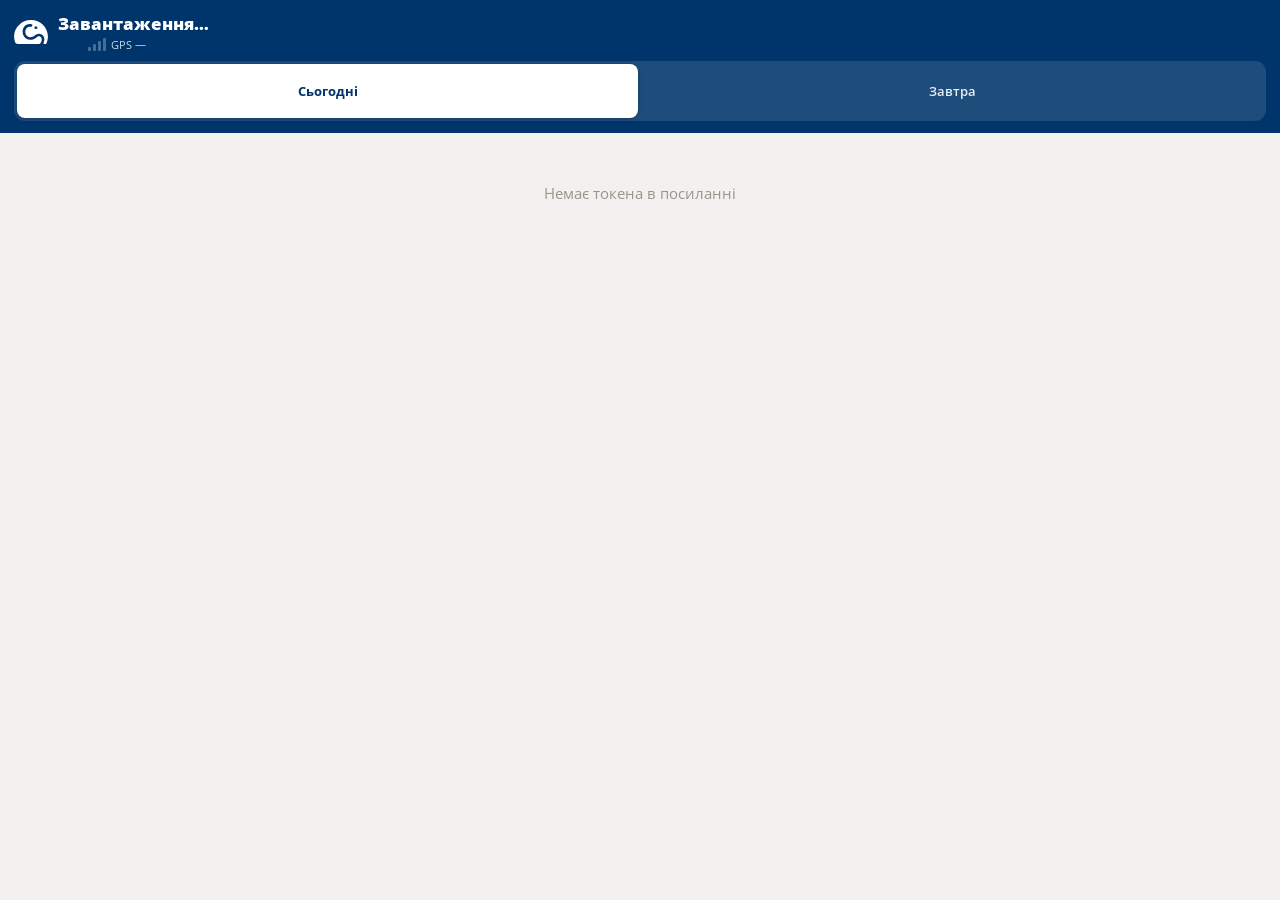
<file: api/static/driver.html>
<!DOCTYPE html>
<html lang="uk">
<head>
<meta charset="utf-8">
<title>Рейс · TMS Культтовари</title>
<meta name="viewport" content="width=device-width, initial-scale=1, maximum-scale=1">
<link rel="preconnect" href="https://fonts.googleapis.com">
<link rel="preconnect" href="https://fonts.gstatic.com" crossorigin>
<link href="https://fonts.googleapis.com/css2?family=Open+Sans:wght@400;600;700;800&display=swap" rel="stylesheet">
<style>
  :root { --navy:#00356B; --blue:#285E96; --red:#E82A2C; --red-dark:#C92123; --cream:#F3F1EF;
          --cream-50:#F6F4F5; --cream-200:#EFEEEC; --cream-300:#E2DFDA; --cream-400:#D7D4D0;
          --text:#1D2B3A; --muted:#9A948A; --green:#2E8B57; --amber:#B8860B; }
  * { box-sizing:border-box; margin:0; -webkit-tap-highlight-color:transparent; }
  body { font-family:'Open Sans',system-ui,sans-serif; color:var(--text); background:var(--cream); padding-bottom:40px; }
  header { background:var(--navy); color:#fff; padding:12px 14px; position:sticky; top:0; z-index:5; }
  header .veh { font-size:17px; font-weight:800; }
  header .sub { font-size:13px; opacity:.9; margin-top:2px; display:flex; gap:10px; flex-wrap:wrap; }
  .badge { display:inline-block; padding:2px 10px; border-radius:999px; font-size:12px; font-weight:700; }
  .badge.late { background:var(--red); } .badge.ok { background:var(--green); }
  .gps { font-size:11px; opacity:.9; display:inline-flex; align-items:center; gap:5px; }
  .gps .bars { display:inline-flex; align-items:flex-end; gap:2px; height:13px; }
  .gps .bars i { width:3px; background:rgba(255,255,255,.35); border-radius:1px; }
  .gps .bars i.on { background:#fff; }
  .gps .bars i:nth-child(1){height:4px} .gps .bars i:nth-child(2){height:7px}
  .gps .bars i:nth-child(3){height:10px} .gps .bars i:nth-child(4){height:13px}
  .stop { background:#fff; margin:10px 10px 0; border-radius:12px; padding:12px;
          border-left:5px solid var(--navy); box-shadow:0 2px 10px rgba(0,53,107,.08); }
  .stop.done { opacity:.55; border-left-color:var(--green); }
  .stop.current { border-left-color:var(--red); box-shadow:0 3px 12px rgba(232,42,44,.22); }
  .num { display:inline-flex; min-width:26px; height:26px; align-items:center; justify-content:center;
         background:var(--navy); color:#fff; border-radius:50%; font-weight:800; font-size:13px; margin-right:8px; }
  .kind { display:inline-block; font-size:11px; font-weight:800; padding:2px 10px; border-radius:999px;
          margin-left:6px; vertical-align:middle; }
  .kind.del { background:rgba(40,94,150,.12); color:var(--blue); }
  .kind.pick { background:#FFF3D6; color:var(--amber); }
  .client { font-size:16px; font-weight:800; color:var(--navy); }
  .addr { font-size:14px; margin:4px 0 6px; }
  .cmt { font-size:13.5px; font-weight:600; color:#7a4a00; background:#FFF3D6;
         border-left:3px solid var(--amber); border-radius:8px; padding:7px 10px; margin:6px 0; }
  .meta { font-size:13px; color:#4d5866; display:flex; gap:12px; flex-wrap:wrap; }
  .meta b { color:var(--text); }
  .fact { font-size:13px; color:var(--green); font-weight:700; margin-top:4px; }
  .btns { display:flex; gap:8px; margin-top:10px; }
  .actions { display:flex; gap:8px; margin-top:10px; }
  .b-nav { flex:0 0 54px; min-height:48px; display:flex; align-items:center; justify-content:center;
           border:none; border-radius:11px; background:var(--navy); cursor:pointer; padding:0; box-shadow:0 2px 8px rgba(0,53,107,.3); }
  .b-nav svg { width:26px; height:26px; }
  .b-nav.open { box-shadow:0 0 0 3px rgba(0,53,107,.25); }
  .b-call { flex:1 1 auto; min-width:0; min-height:48px; display:flex; align-items:center;
            justify-content:center; gap:7px; border-radius:11px; font-size:15px; font-weight:800;
            text-decoration:none; }
  .b-call.on  { background:var(--green); color:#fff; box-shadow:0 2px 8px rgba(46,139,87,.3); }
  .b-call.off { background:var(--cream-200); color:var(--muted); pointer-events:none; }
  .b-map { flex:1; min-height:48px; display:flex; align-items:center; justify-content:center;
           border-radius:11px; font-size:14px; font-weight:800; text-decoration:none; }
  .b-map.gmap { background:#1A73E8; color:#fff; } .b-map.waze { background:#33CCFF; color:#062B45; }
  button { flex:1; min-height:54px; border:none; border-radius:11px; font:inherit;
           font-size:16px; font-weight:800; color:#fff; cursor:pointer; }
  button:disabled { opacity:.4; }
  .b-arr { background:var(--red); box-shadow:0 2px 8px rgba(232,42,44,.3); }
  .b-dep { background:var(--green); box-shadow:0 2px 8px rgba(46,139,87,.3); }
  .b-fail { flex:0 0 54px; background:#fff; color:var(--red); border:2px solid var(--red);
            font-size:20px; }
  .stop.failed { opacity:.75; border-left-color:var(--amber); }
  .person { font-size:13px; color:var(--navy); margin-top:6px; display:flex;
            align-items:center; gap:6px; }
  .fail-line { font-size:13px; color:var(--amber); font-weight:800; margin-top:6px;
               display:flex; align-items:center; gap:8px; flex-wrap:wrap; }
  .b-unfail { flex:0 0 auto; min-height:30px; padding:0 12px; font-size:12px;
              background:#fff; color:var(--navy); border:1.5px solid var(--navy); border-radius:8px; }
  #failDlg, #cardDlg { position:fixed; inset:0; background:rgba(0,20,50,.5); display:none;
             align-items:flex-end; justify-content:center; z-index:20; }
  #failDlg.open, #cardDlg.open { display:flex; }
  #failBox, #cardBox { background:#fff; border-radius:16px 16px 0 0; padding:16px; width:100%;
             max-width:480px; max-height:80vh; overflow:auto; }
  #failBox h3, #cardBox h3 { font-size:15px; font-weight:800; color:var(--navy); margin-bottom:2px; }
  #failBox .sub, #cardBox .sub { font-size:13px; color:var(--muted); margin-bottom:12px; }
  .card-row { display:flex; gap:9px; align-items:flex-start; font-size:14px; margin-bottom:9px; }
  .card-row svg { flex:none; margin-top:1px; }
  .b-issue { display:flex; width:100%; min-height:48px; align-items:center; justify-content:center;
             gap:8px; border:2px solid #D85A30; border-radius:11px; background:#fff; color:#993C1D;
             font:inherit; font-size:14px; font-weight:800; margin-top:10px; }
  #issueTxt { width:100%; box-sizing:border-box; min-height:56px; border:1.5px solid var(--cream-300);
              border-radius:11px; padding:10px 12px; font:inherit; font-size:14px; margin-bottom:10px; }
  #issueTxt:focus { outline:none; border-color:var(--navy); box-shadow:0 0 0 3px rgba(0,53,107,.12); }
  .r-btn { display:block; width:100%; min-height:50px; border:none; border-radius:11px;
           background:var(--cream); color:var(--navy); font:inherit; font-size:15px;
           font-weight:800; margin-bottom:8px; }
  .r-btn.sel { background:var(--navy); color:#fff; box-shadow:0 2px 8px rgba(0,53,107,.3); }
  #failTxt { width:100%; box-sizing:border-box; min-height:44px; border:1.5px solid var(--cream-300);
             border-radius:11px; padding:10px 12px; font:inherit; font-size:14px;
             margin-bottom:10px; display:none; }
  #failTxt:focus { outline:none; border-color:var(--navy); box-shadow:0 0 0 3px rgba(0,53,107,.12); }
  #failActions { display:flex; gap:8px; }
  #failActions .cancel { background:var(--cream-300); color:var(--text); }
  #failActions .confirm { background:var(--red); box-shadow:0 2px 8px rgba(232,42,44,.3); }
  .empty { text-align:center; padding:50px 20px; color:var(--muted); font-size:15px; }
  #toast { position:fixed; bottom:14px; left:50%; transform:translateX(-50%); background:var(--navy); color:#fff;
           padding:11px 18px; border-radius:11px; font-size:14px; display:none; z-index:10; box-shadow:0 4px 18px rgba(0,20,50,.35); }
  .daytabs { display:flex; gap:4px; margin-top:9px; background:rgba(246,244,245,.12); border-radius:11px; padding:3px; }
  .dt { flex:1; padding:6px; border:none; border-radius:8px; font:inherit; font-size:13px;
        background:transparent; color:#E8EDF4; font-weight:600; }
  .dt.on { background:#fff; color:var(--navy); font-weight:700; box-shadow:0 1px 4px rgba(0,0,0,.25); }
  .cnt { background:var(--red); color:#fff; border-radius:999px; padding:0 6px; font-size:11px; font-weight:800; }
  .b-route { display:block; width:calc(100% - 20px); margin:10px; padding:14px; border:none;
             border-radius:12px; font:inherit; font-size:15px; font-weight:800; }
  .b-route.go { background:var(--green); color:#fff; box-shadow:0 2px 8px rgba(46,139,87,.3); }
  .b-route.fin { background:#fff; color:var(--navy); border:2px solid var(--navy); }
  .rswitch { display:flex; gap:7px; margin:10px 10px 0; }
  .rsw { flex:1; border:1.5px solid var(--cream-400); border-radius:10px; background:#fff; color:#4d5866;
         font:inherit; font-size:12px; padding:7px 4px; text-align:center; line-height:1.35; }
  .rsw.on { border-color:var(--navy); background:var(--navy); color:#fff; }
  .rsw.fin { border-color:#1D9E75; color:#085041; background:#E1F5EE; }
  .rsw.fin.on { border-color:var(--navy); outline:2px solid var(--navy); }
  .onroute { background:#E1F5EE; border:1px solid #1D9E75; color:#085041; border-radius:10px;
             padding:8px 11px; margin:10px 10px 0; font-size:13px; }
  .routedone { background:#fff; border-radius:10px; padding:10px 12px; margin:10px 10px 0; font-size:13px; box-shadow:0 1px 3px rgba(0,53,107,.08); }
  .preview-note { background:#FFF7E6; border:1px solid #EF9F27; border-radius:10px;
                  padding:8px 11px; font-size:12px; color:#854F0B; margin:10px 10px 0; }
  /* v54: пілотний транспортний лист */
  /* v55: чип ТЛ */
  .tl-chip { display:flex; align-items:center; gap:9px; background:#fff; margin:10px 10px 0;
             border-radius:11px; padding:8px 12px; box-shadow:0 1px 4px rgba(0,53,107,.10);
             font-size:13px; cursor:pointer; }
  .tl-chip.closed { border-left:4px solid var(--green); }
  .tl-chip.warn { border-left:4px solid var(--amber); }
  .tl-chip .t { flex:1; min-width:0; white-space:nowrap; overflow:hidden; text-overflow:ellipsis; }
  .tl-chip .t b { color:var(--navy); }
  .tl-chip .fuelbtn { flex:none; width:38px; height:38px; display:flex; align-items:center;
             justify-content:center; border:1.5px solid var(--cream-300); border-radius:9px;
             background:#fff; color:var(--navy); padding:0; min-height:0; box-shadow:none; }
  .tl-chip .chev { color:var(--muted); font-size:17px; font-weight:700; }
  .tl-sumrow { display:flex; justify-content:space-between; font-size:13.5px; padding:7px 2px;
               border-bottom:1px solid var(--cream-200); }
  .tl-sumrow b { color:var(--navy); }
  .tl-odo { display:flex; align-items:baseline; justify-content:center; gap:6px;
            border:1.5px solid var(--cream-300); border-radius:12px; padding:12px;
            font-size:26px; font-weight:800; color:var(--navy); margin-bottom:6px; }
  .tl-odo input { border:none; outline:none; font:inherit; color:inherit; width:150px; text-align:center; }
  .tl-odo small { font-size:13px; font-weight:600; color:var(--muted); }
  .tl-hint { font-size:12px; color:var(--muted); text-align:center; margin-bottom:12px; }
  .fuel-card { background:#fff; margin:10px 10px 0; border-radius:13px; padding:13px;
               border-left:5px solid var(--navy); box-shadow:0 2px 10px rgba(0,53,107,.1); }
  .fuel-head { display:flex; align-items:center; justify-content:space-between; gap:8px; color:var(--navy); }
  .fuel-head b { font-size:15px; } .fuel-status { border-radius:999px; padding:3px 9px; font-size:10px; font-weight:800; background:#E9EFF7; color:var(--blue); }
  .fuel-status.revision { background:#FDEBEC; color:var(--red); } .fuel-status.approved { background:#E1F5EE; color:#087355; }
  .fuel-grid { display:grid; grid-template-columns:1fr auto; gap:8px 12px; margin:12px 0; font-size:12.5px; }
  .fuel-grid span:nth-child(odd) { color:#69737e; } .fuel-grid b { text-align:right; }
  .fuel-actions { display:flex; gap:7px; flex-wrap:wrap; }
  .fuel-actions button { min-height:43px; font-size:13px; padding:0 11px; }
  .fuel-primary { background:var(--navy); } .fuel-secondary { background:#fff; color:var(--navy); border:1.5px solid var(--cream-300); }
  #fuelDlg { position:fixed; inset:0; background:rgba(0,20,50,.5); display:none; align-items:flex-end; justify-content:center; z-index:80; }
  #fuelDlg.open { display:flex; } #fuelBox { background:#fff; border-radius:16px 16px 0 0; padding:16px; width:100%; max-width:480px; max-height:88vh; overflow:auto; }
  #fuelBox h3 { color:var(--navy); font-size:17px; margin-bottom:4px; } #fuelBox .fsub { color:var(--muted); font-size:12px; margin-bottom:14px; }
  .fuel-field { margin-bottom:12px; } .fuel-field label { display:block; color:var(--navy); font-size:12px; font-weight:700; margin-bottom:5px; }
  .fuel-field input,.fuel-field select,.fuel-field textarea { width:100%; border:1.5px solid var(--cream-300); border-radius:10px; padding:11px 12px; font:inherit; font-size:15px; }
  .fuel-field textarea { min-height:70px; resize:vertical; } .fuel-field input:focus,.fuel-field select:focus,.fuel-field textarea:focus { outline:none; border-color:var(--navy); box-shadow:0 0 0 3px rgba(0,53,107,.12); }
  .fuel-note { background:#FFF7E6; color:#854F0B; border:1px solid #EF9F27; border-radius:10px; padding:9px 11px; font-size:11px; margin-bottom:12px; }
</style>
</head>
<body>
<header>
  <div style="display:flex;align-items:center;gap:10px"><svg width="34" height="24" viewBox="0 0 289 205" fill="none" style="flex:none"><path d="M142.601 0.0234656C64.6979 0.996655 1.07459 63.4296 0.0138122 139.957C-0.207669 155.848 2.24028 171.156 6.93801 185.468C10.7498 197.1 21.7539 205 34.2035 205H205.98C215.573 205 224.386 199.813 228.897 191.501C234.352 181.472 236.357 171.522 235.996 163.725C235.553 153.673 231.543 145.979 225.015 142.624C212.857 136.373 204.767 140.873 189.054 150.788C174.599 159.913 156.613 171.259 130.979 168.878C106.43 166.611 87.1841 151.83 78.185 128.359C68.1018 102.025 73.5222 70.677 91.3806 52.1063C99.9717 43.1529 118.448 30.1007 149.444 36.3635C154.584 37.4054 157.708 42.5461 156.146 47.4693L154.643 52.1864C153.302 56.3997 148.942 58.9644 144.536 58.1171C129.196 55.1289 116.618 58.2889 107.852 67.3911C95.9268 79.8021 92.3598 102.14 99.3889 120.504C102.816 129.435 111.745 144.731 133.112 146.723C150.947 148.383 163.502 140.449 176.791 132.057C192.889 121.901 211.155 110.372 235.506 122.886C249.401 130.03 257.841 144.548 258.645 162.752C259.088 172.896 257.037 184.941 251.465 197.043C249.751 200.764 252.561 204.989 256.722 204.989H269.16C272.156 204.989 274.872 203.271 276.107 200.592C284.396 182.708 289 162.844 289 141.914C289 62.9258 223.278 -1.00697 142.601 0.0120139V0.0234656ZM179.95 75.7032C178.796 74.398 177.642 73.276 176.453 72.2684C173.177 69.4748 172.513 64.7234 174.751 61.0596L177.14 57.1439C179.996 52.4612 186.408 51.4079 190.709 54.8541C193.169 56.8234 195.372 58.9644 197.878 62.1015C201.387 66.4751 200.011 72.8982 195.01 75.5086L190.965 77.6153C187.282 79.5387 182.689 78.7831 179.95 75.6918V75.7032Z" fill="#fff"/></svg>
    <div style="min-width:0">
      <div class="veh" id="hVeh">Завантаження…</div>
      <div class="sub"><span id="hDriver"></span><span id="hDate"></span>
        <span id="hDelay"></span><span class="gps" id="hGps">
          <span class="bars"><i></i><i></i><i></i><i></i></span><span id="hGpsTxt">GPS —</span></span></div>
    </div>
  </div>
  <div class="daytabs">
    <button class="dt on" id="tabToday" onclick="setMode('today')">Сьогодні</button>
    <button class="dt" id="tabNext" onclick="setMode('next')">Завтра <span class="cnt" id="nextCnt" style="display:none"></span></button>
  </div>
</header>
<div id="list"></div>
<div id="ptr" style="height:0;overflow:hidden;text-align:center;font-size:13px;color:#5F5E5A;background:#E7E5E0;line-height:44px;transition:height .15s"></div>
<div id="tmap" style="display:none;position:fixed;inset:0;z-index:70;background:#EFEEEC">
  <div id="tmapCanvas" style="position:absolute;inset:0"></div>
  <button onclick="closeTomorrowMap()" style="position:absolute;top:12px;right:12px;z-index:1000;border:none;border-radius:8px;background:#00356B;color:#fff;font:800 14px 'Open Sans',sans-serif;padding:10px 16px;box-shadow:0 1px 5px rgba(0,0,0,.3)"><svg width="13" height="13" viewBox="0 0 24 24" fill="none" stroke="currentColor" stroke-width="2.5" stroke-linecap="round" style="vertical-align:-2px"><path d="M5 5l14 14M19 5L5 19"/></svg> Закрити</button>
</div>
<div id="askDlg" style="display:none;position:fixed;inset:0;background:rgba(0,0,0,.45);z-index:60;align-items:center;justify-content:center;padding:24px">
  <div style="background:#fff;border-radius:12px;padding:18px;max-width:320px;width:100%">
    <div id="askTxt" style="font-size:15px;font-weight:700;color:#111;margin-bottom:14px"></div>
    <div style="display:flex;gap:8px">
      <button onclick="askDone(false)" style="flex:1;padding:11px;border:2px solid var(--navy);border-radius:8px;font:inherit;font-weight:800;background:#fff;color:var(--navy)">Ні</button>
      <button onclick="askDone(true)" style="flex:1;padding:11px;border:none;border-radius:8px;font:inherit;font-weight:800;background:var(--navy);color:#fff">Так</button>
    </div>
  </div>
</div>
<div id="failDlg">
  <div id="failBox">
    <h3>Чому не виконано?</h3>
    <div class="sub" id="failSub"></div>
    <div id="failReasons"></div>
    <input id="failTxt" placeholder="Опиши причину">
    <div id="failActions">
      <button class="cancel" onclick="closeFail()">Скасувати</button>
      <button class="confirm" onclick="doFail()">Підтвердити</button>
    </div>
  </div>
</div>
<div id="cardDlg" onclick="if(event.target===this)closeCard()">
  <div id="cardBox"></div>
</div>
<div id="fuelDlg" onclick="if(event.target===this)closeFuelDlg()"><div id="fuelBox"></div></div>
<div id="toast"></div>
<script>
const qs = new URLSearchParams(location.search);
const TOKEN = qs.get('token');
const NATIVE = /TMSKultApp/.test(navigator.userAgent);   // v26: сторінка всередині APK
const $ = id => document.getElementById(id);

// ---------- v54: пілот транспортного листа ----------
let fuelPilot = false, fuelSheet = null;
const fnum = (v, d=1) => v==null ? '—' : Number(v).toLocaleString('uk-UA',{minimumFractionDigits:d,maximumFractionDigits:d});
const fuelStatus = {draft:'Чернетка',submitted:'Очікує логіста',approved:'Підтверджено',revision:'Повторна перевірка'};

async function loadTransportSheet() {
  if (!TOKEN || MODE !== 'today') return;
  try {
    const r = await fetch(`/api/driver/${TOKEN}/transport-sheet`);
    if (!r.ok) return;
    const j = await r.json(); fuelPilot = !!j.enabled; fuelSheet = j.sheet || null;
    renderTransportCard(j.error);
    maybeEveningDlg();                              // v55: вечірній тригер
  } catch(e) { /* рейси працюють незалежно від пілота */ }
}

// v55: широкої картки немає — ТЛ живе у чипі-рядку, деталі у шторці
const TL_ICO = '<svg width="18" height="18" viewBox="0 0 24 24" fill="none" stroke="#00356B" stroke-width="2" stroke-linecap="round"><path d="M4 4h12v16H4z"/><path d="M8 8h4M8 12h4M8 16h2"/><path d="M16 9h3l1.5 2V16h-4.5"/></svg>';
const PUMP_ICO = '<svg width="18" height="18" viewBox="0 0 24 24" fill="none" stroke="currentColor" stroke-width="2" stroke-linecap="round"><path d="M5 4h8v16H5zM5 20h8M7 4v5h4V4"/><path d="M13 9h3l2 2v6a1.5 1.5 0 0 1-3 0v-4h-2"/></svg>';
const OK_ICO = '<svg width="18" height="18" viewBox="0 0 24 24" fill="none" stroke="#2E8B57" stroke-width="2" stroke-linecap="round"><path d="M20 6L9 17l-5-5"/></svg>';

function renderTransportCard(error='') {
  document.querySelector('.tl-chip')?.remove();
  if (!fuelPilot || MODE !== 'today') return;
  const s=fuelSheet;
  let cls='', ico=TL_ICO, txt, pump=true;
  if (!s) { txt = error||'Не вдалося визначити автомобіль'; cls='warn'; pump=false; }
  else if (s.status==='approved') {
    const km = s.km!=null?fnum(s.km,0)+' км · ':'';
    ico=OK_ICO; cls='closed'; txt=`День закрито · <b>${km}залишок ${fnum(s.closing_balance_l,1)} л</b>`;
  } else if (s.status==='submitted') {
    ico=OK_ICO; cls='closed'; txt=`ТЛ надіслано · <b>${s.km!=null?fnum(s.km,0)+' км':''}</b> · очікує логіста`;
  } else {
    if (s.status==='revision') cls='warn';
    const ref = s.refuels.length ? ` · ${s.refuels.length} заправ${s.refuels.length===1?'ка':'ки'}` : '';
    txt = !s.start_confirmed
      ? `ТЛ · <b>${s.odometer_start==null?'одометр не внесено':'вчора '+fnum(s.odometer_start,1)+' км'}</b> · Чернетка`
      : `ТЛ · <b>${fnum(s.odometer_start,1)} км</b>${ref}${s.status==='revision'?' · повторна перевірка':''}`;
  }
  const showFinish = s && ['draft','revision'].includes(s.status) && s.start_confirmed &&
                     s.odometer_end==null && allRoutesFinished();
  $('list').insertAdjacentHTML('afterbegin', `
    <div class="tl-chip ${cls}" onclick="openTlDetail()">${ico}<div class="t">${txt}</div>
      ${pump?`<button class="fuelbtn" onclick="event.stopPropagation();openRefuel()" title="Додати заправку">${PUMP_ICO}</button>`:''}
      <span class="chev">›</span></div>
    ${showFinish?`<button class="b-route go" style="margin-top:8px" onclick="openEveningDlg()">Завершити день</button>`:''}`);
}

// шторка з деталями — «запасний вхід» для будь-яких правок
function openTlDetail(){
  const s=fuelSheet; if(!s) return;
  $('fuelBox').innerHTML=`<h3>Транспортний лист <span class="fuel-status ${s.status}" style="float:right">${fuelStatus[s.status]||s.status}</span></h3>
    <div class="fsub">${s.vehicle}${s.plate?' · '+s.plate:''} · ${s.date}</div>
    ${s.status==='revision'?`<div class="fuel-note">Логіст отримає повідомлення про виправлення.</div>`:''}
    <div class="fuel-grid">
      <span>Одометр на початок</span><b>${s.odometer_start==null?'Не внесено':fnum(s.odometer_start,1)+' км'}</b>
      <span>Одометр на кінець</span><b>${s.odometer_end==null?'Не внесено':fnum(s.odometer_end,1)+' км'}</b>
      <span>Залишок на початок</span><b>${fnum(s.opening_balance_l,2)} л</b>
      <span>Заправлено</span><b>${fnum(s.refueled_l,2)} л</b>
      <span>Залишок на кінець</span><b>${fnum(s.closing_balance_l,2)} л</b>
    </div>
    <div class="fuel-actions">
      <button class="fuel-primary" onclick="closeFuelDlg();openOdometer()">Показники</button>
      <button class="fuel-secondary" onclick="closeFuelDlg();openRefuel()">Додати заправку</button>
      ${(s.odometer_start!=null&&s.odometer_end!=null&&['draft','revision'].includes(s.status))?'<button class="fuel-primary" style="flex-basis:100%" onclick="submitTransportSheet()">Надіслати логісту</button>':''}
      ${['submitted','approved'].includes(s.status)?'<button class="fuel-secondary" style="flex-basis:100%" onclick="closeFuelDlg();openOdometer()">Відновити день / виправити</button>':''}
    </div>`;
  $('fuelDlg').classList.add('open');
}

// ---------- v55: ранок — підтвердження одометра при першому «Виїхав» ----------
let pendingStart = null;                                   // route_id, який чекає підтвердження
function needMorningConfirm(){
  return fuelPilot && fuelSheet && !fuelSheet.start_confirmed &&
         ['draft','revision'].includes(fuelSheet.status);
}
function openMorningDlg(routeId){
  pendingStart = routeId;
  const s=fuelSheet, has = s.odometer_start!=null;
  $('fuelBox').innerHTML=`<h3>Одометр на початок дня</h3>
    <div class="fsub">${has?'Підставлено вчорашнє кінцеве показання':'Перший день — внесіть показання з панелі'}</div>
    <div class="tl-odo"><input id="tlMorning" inputmode="decimal" value="${has?s.odometer_start:''}" ${has?'readonly':''}><small>км</small></div>
    <div class="tl-hint" id="tlMornHint">${has?'Не збігається? «Змінити» — і вкажіть нове значення':'Введіть число з одометра'}</div>
    <div id="tlMornReason" style="display:none" class="fuel-field"><label>Причина зміни</label><textarea id="tlMornReasonTxt" placeholder="Чому показник відрізняється"></textarea></div>
    <div style="display:flex;gap:8px">
      <button class="fuel-primary" style="flex:1.6" onclick="confirmMorning()">Підтвердити</button>
      ${has?'<button class="fuel-secondary" style="flex:1" id="tlMornEdit" onclick="editMorning()">Змінити</button>':''}
    </div>`;
  $('fuelDlg').classList.add('open');
}
function editMorning(){
  const inp=$('tlMorning'); inp.readOnly=false; inp.focus(); inp.select();
  $('tlMornReason').style.display='block';
  $('tlMornHint').textContent='Вкажіть фактичний показник і причину';
  $('tlMornEdit').style.display='none';
}
async function confirmMorning(){
  const val=($('tlMorning').value||'').trim();
  if(!val){toast('Введіть показник одометра');return}
  const changed = fuelSheet.odometer_start!=null && String(fuelSheet.odometer_start)!==val.replace(',','.');
  const reason = changed ? ($('tlMornReasonTxt')?.value||'').trim() : null;
  if(changed && !reason){toast('Вкажіть причину зміни');return}
  const r=await fetch(`/api/driver/${TOKEN}/transport-sheet/odometer`,{method:'POST',
    headers:{'Content-Type':'application/json'},
    body:JSON.stringify({odometer_start:val,confirm_start:true,reason})});
  const j=await r.json().catch(()=>({}));
  if(!r.ok){toast(j.detail||'Не вдалося зберегти');return}
  fuelSheet=j.sheet; closeFuelDlg(); renderTransportCard();
  if(pendingStart!=null){pendingStart=null; routeEvent('start',false,true);}
}

// ---------- v55: вечір — один діалог «Завершення дня» ----------
function allRoutesFinished(){
  const list = (trip && trip.routes) || [];
  return list.length>0 && list.every(x=>x.finished);
}
function tlGpsKm(){
  const list = (trip && trip.routes) || [];
  const km = list.reduce((a,x)=>a+(x.gps_km||0),0);
  return km || (trip?.route?.gps_km || 0);
}
function maybeEveningDlg(auto=true){
  if(!fuelPilot||!fuelSheet) return;
  const s=fuelSheet;
  if(!['draft','revision'].includes(s.status) || s.odometer_end!=null || !s.start_confirmed) return;
  if(!allRoutesFinished()) return;
  if(auto && sessionStorage.getItem('tlEveShown')===s.date) return;
  sessionStorage.setItem('tlEveShown', s.date);
  openEveningDlg();
}
function openEveningDlg(){
  const s=fuelSheet, gps=tlGpsKm();
  const suggested = s.odometer_start!=null && gps>0 ? Math.round(Number(s.odometer_start)+gps) : '';
  $('fuelBox').innerHTML=`<h3>Завершення дня</h3>
    <div class="fsub">Усі маршрути завершено</div>
    <div class="tl-odo"><input id="tlEveEnd" inputmode="decimal" value="${suggested}"><small>км</small></div>
    <div class="tl-hint">${suggested?`Розраховано за GPS-треком (+${fnum(gps,1)} км) — виправте, якщо на панелі інакше`:'Введіть кінцевий показник з панелі'}</div>
    <div class="tl-sumrow"><span>Заправлено</span><b>${fnum(s.refueled_l,2)} л · ${s.refuels.length} шт</b></div>
    <div class="tl-sumrow" style="border:none"><span>Залишок на початок</span><b>${fnum(s.opening_balance_l,2)} л</b></div>
    <div style="display:flex;gap:8px;margin-top:12px">
      <button class="fuel-primary" style="flex:1.6" onclick="finishDay()">Надіслати логісту</button>
      <button class="fuel-secondary" style="flex:1" onclick="closeFuelDlg()">Пізніше</button>
    </div>`;
  $('fuelDlg').classList.add('open');
}
async function finishDay(){
  const val=($('tlEveEnd').value||'').trim();
  if(!val){toast('Введіть кінцевий одометр');return}
  let r=await fetch(`/api/driver/${TOKEN}/transport-sheet/odometer`,{method:'POST',
    headers:{'Content-Type':'application/json'},body:JSON.stringify({odometer_end:val})});
  let j=await r.json().catch(()=>({}));
  if(!r.ok){toast(j.detail||'Не вдалося зберегти');return}
  fuelSheet=j.sheet;
  r=await fetch(`/api/driver/${TOKEN}/transport-sheet/submit`,{method:'POST'});
  j=await r.json().catch(()=>({}));
  if(!r.ok){toast(j.detail||'Показник збережено, але не надіслано: '+(j.detail||''));renderTransportCard();return}
  fuelSheet=j.sheet; closeFuelDlg(); renderTransportCard(); toast('День закрито · передано логісту');
}

function closeFuelDlg(){ $('fuelDlg').classList.remove('open'); }
function openOdometer(){
  const s=fuelSheet, approved=s.status==='approved';
  $('fuelBox').innerHTML=`<h3>${approved?'Виправити показники':'Показники одометра'}</h3><div class="fsub">${s.vehicle} · ${s.date}</div>
    ${approved?'<div class="fuel-note">Лист уже підтверджено. Після зміни логіст отримає повідомлення.</div>':''}
    <div class="fuel-field"><label>На початок дня, км</label><input id="fuelOdoStart" inputmode="decimal" value="${s.odometer_start??''}"></div>
    <div class="fuel-field"><label>На кінець дня, км</label><input id="fuelOdoEnd" inputmode="decimal" value="${s.odometer_end??''}" placeholder="Внести після повернення додому"></div>
    ${approved?`<div class="fuel-field"><label>Причина виправлення</label><select id="fuelReason"><option value="">Оберіть причину</option><option>Службова поїздка після завершення дня</option><option>Помилка у показнику</option><option>Заправка, СТО або мийка</option><option>Інше</option></select></div><div class="fuel-field"><label>Коментар</label><textarea id="fuelComment"></textarea></div>`:''}
    <div style="display:flex;gap:8px"><button class="fuel-secondary" onclick="closeFuelDlg()">Скасувати</button><button class="fuel-primary" onclick="saveOdometer()">Зберегти</button></div>`;
  $('fuelDlg').classList.add('open');
}
async function saveOdometer(){
  const approved=fuelSheet.status==='approved';
  const reason=approved?[($('fuelReason').value||''),($('fuelComment').value||'')].filter(Boolean).join(': '):null;
  const body={odometer_start:$('fuelOdoStart').value||null,odometer_end:$('fuelOdoEnd').value||null,reason};
  const r=await fetch(`/api/driver/${TOKEN}/transport-sheet/odometer`,{method:'POST',headers:{'Content-Type':'application/json'},body:JSON.stringify(body)});
  const j=await r.json().catch(()=>({})); if(!r.ok){toast(j.detail||'Не вдалося зберегти');return}
  fuelSheet=j.sheet;closeFuelDlg();renderTransportCard();toast('Показники збережено');
}
function openRefuel(){
  const approved=fuelSheet.status==='approved';
  $('fuelBox').innerHTML=`<h3>Додати заправку</h3><div class="fsub">Внесіть кількість літрів із чека</div>
    ${approved?'<div class="fuel-note">Лист підтверджено — вкажіть причину додавання.</div>':''}
    <div class="fuel-field"><label>Кількість пального, літрів</label><input id="fuelLiters" inputmode="decimal" autofocus></div>
    ${approved?'<div class="fuel-field"><label>Причина</label><textarea id="fuelRefReason" placeholder="Чому заправку додано після підтвердження"></textarea></div>':''}
    <div style="display:flex;gap:8px"><button class="fuel-secondary" onclick="closeFuelDlg()">Скасувати</button><button class="fuel-primary" onclick="saveRefuel()">Зберегти</button></div>`;
  $('fuelDlg').classList.add('open'); setTimeout(()=>$('fuelLiters')?.focus(),100);
}
async function saveRefuel(){
  const body={liters:$('fuelLiters').value,reason:$('fuelRefReason')?.value||null};
  const r=await fetch(`/api/driver/${TOKEN}/transport-sheet/refuels`,{method:'POST',headers:{'Content-Type':'application/json'},body:JSON.stringify(body)});
  const j=await r.json().catch(()=>({}));if(!r.ok){toast(j.detail||'Не вдалося зберегти');return}
  fuelSheet=j.sheet;closeFuelDlg();renderTransportCard();toast('Заправку додано');
}
async function submitTransportSheet(){
  if(!await askYes('Надіслати транспортний лист логісту?'))return;
  const r=await fetch(`/api/driver/${TOKEN}/transport-sheet/submit`,{method:'POST'});const j=await r.json().catch(()=>({}));
  if(!r.ok){toast(j.detail||'Не вдалося надіслати');return} fuelSheet=j.sheet;renderTransportCard();toast('Передано логісту');
}

// ---------- v38: картка точки + «повідомити про помилку» ----------
const CARD_ICO = {
  pin:'<svg width="16" height="16" viewBox="0 0 24 24" fill="none" stroke="#00356B" stroke-width="2" stroke-linecap="round" stroke-linejoin="round"><path d="M21 10c0 7-9 13-9 13S3 17 3 10a9 9 0 0 1 18 0z"/><circle cx="12" cy="10" r="3"/></svg>',
  clock:'<svg width="16" height="16" viewBox="0 0 24 24" fill="none" stroke="#00356B" stroke-width="2" stroke-linecap="round"><circle cx="12" cy="12" r="9"/><path d="M12 7v5l3 3"/></svg>',
  phone:'<svg width="16" height="16" viewBox="0 0 24 24" fill="none" stroke="#00356B" stroke-width="2" stroke-linecap="round" stroke-linejoin="round"><path d="M22 16.92v3a2 2 0 0 1-2.18 2 19.79 19.79 0 0 1-8.63-3.07 19.5 19.5 0 0 1-6-6 19.79 19.79 0 0 1-3.07-8.67A2 2 0 0 1 4.11 2h3a2 2 0 0 1 2 1.72c.13.96.36 1.9.7 2.81a2 2 0 0 1-.45 2.11L8.09 9.91a16 16 0 0 0 6 6l1.27-1.27a2 2 0 0 1 2.11-.45c.9.34 1.85.57 2.81.7A2 2 0 0 1 22 16.92z"/></svg>',
  user:'<svg width="16" height="16" viewBox="0 0 24 24" fill="none" stroke="#00356B" stroke-width="2" stroke-linecap="round"><path d="M20 21v-2a4 4 0 0 0-4-4H8a4 4 0 0 0-4 4v2"/><circle cx="12" cy="7" r="4"/></svg>',
  box:'<svg width="16" height="16" viewBox="0 0 24 24" fill="none" stroke="#00356B" stroke-width="2" stroke-linejoin="round"><path d="M21 8l-9-5-9 5v8l9 5 9-5V8z"/><path d="M3 8l9 5 9-5"/><path d="M12 13v8"/></svg>',
  warn:'<svg width="16" height="16" viewBox="0 0 24 24" fill="none" stroke="currentColor" stroke-width="2" stroke-linecap="round" stroke-linejoin="round"><path d="M10.3 3.9L1.8 18a2 2 0 0 0 1.7 3h17a2 2 0 0 0 1.7-3L13.7 3.9a2 2 0 0 0-3.4 0z"/><path d="M12 9v4"/><path d="M12 17h.01"/></svg>',
  break_:'<svg width="16" height="16" viewBox="0 0 24 24" fill="none" stroke="currentColor" stroke-width="2" stroke-linecap="round" stroke-linejoin="round"><path d="M17 8h1a4 4 0 1 1 0 8h-1"/><path d="M3 8h14v9a4 4 0 0 1-4 4H7a4 4 0 0 1-4-4z"/><path d="M6 2v2"/><path d="M10 2v2"/><path d="M14 2v2"/></svg>'
};
const ISSUE_NAMES = {phone:'Невірний номер телефону', contact:'Невірна контактна особа', address:'Невірна адреса'};
let cardCtx = null;   // {gi, issueType}

function openCard(gi) {
  const g = (window._groups||[])[gi];
  if (!g) return;
  cardCtx = {gi, issueType:null};
  const first = g.items[0];
  const w = g.items.reduce((a,s)=>a+(s.weight_kg||0),0);
  const seats = g.items.reduce((a,s)=>a+(s.seats||0),0);
  const win = first.tw_from ? `${first.tw_from}–${first.tw_to||''}` : 'без вікна';
  const docs = g.items.map(s=>s.doc_number).filter(Boolean).join(', ');
  $('cardBox').innerHTML = `
    <h3>${g.client}</h3>
    <div class="sub">${g.kind==='pickup'?'Забір':'Доставка'} · точка ${gi+1}${docs?' · зам. '+docs:''}</div>
    <div class="card-row">${CARD_ICO.pin}<span>${g.address||'—'}${g.address_extra?'<br><span style="color:#7a4a00">'+g.address_extra+'</span>':''}</span></div>
    <div class="card-row">${CARD_ICO.clock}<span>Вікно <b>${win}</b> · план <b>${first.eta||'—'}</b></span></div>
    ${first.break_from ? `<div class="card-row" style="color:#993C1D">${CARD_ICO.break_}<span>Перерва <b>${first.break_from}–${first.break_to}</b> — не приїжджай у цей час</span></div>` : ''}
    <div class="card-row">${CARD_ICO.phone}<span>${g.phone||'—'}</span></div>
    <div class="card-row">${CARD_ICO.user}<span>${g.contact_person||'—'}</span></div>
    <div class="card-row">${CARD_ICO.box}<span><b>${w.toFixed(0)}</b> кг${seats?' · <b>'+seats+'</b> міс.':''} · ${g.items.length} завд.</span></div>
    <button class="b-issue" onclick="openIssue()">${CARD_ICO.warn} Повідомити про помилку</button>
    <button class="r-btn" style="margin-top:8px;margin-bottom:0" onclick="closeCard()">Закрити</button>`;
  $('cardDlg').classList.add('open');
}

function closeCard() { $('cardDlg').classList.remove('open'); cardCtx = null; }

function openIssue() {
  const g = window._groups[cardCtx.gi];
  $('cardBox').innerHTML = `
    <h3>Що не так із точкою?</h3>
    <div class="sub">${g.client}</div>
    ${Object.entries(ISSUE_NAMES).map(([k,n]) =>
      `<button class="r-btn" data-t="${k}" onclick="pickIssue(this)">${n}</button>`).join('')}
    <textarea id="issueTxt" placeholder="Правильне значення, якщо знаєш (необовʼязково)"></textarea>
    <div style="display:flex;gap:8px">
      <button class="r-btn" style="margin-bottom:0" onclick="openCard(${cardCtx.gi})">Назад</button>
      <button class="r-btn" style="margin-bottom:0;background:var(--navy);color:#fff" onclick="sendIssue()">Надіслати логісту</button>
    </div>`;
}

function pickIssue(btn) {
  document.querySelectorAll('#cardBox .r-btn[data-t]').forEach(b=>b.classList.remove('sel'));
  btn.classList.add('sel');
  cardCtx.issueType = btn.dataset.t;
}

async function sendIssue() {
  if (!cardCtx || !cardCtx.issueType) { toast('Обери, що саме не так'); return; }
  const g = window._groups[cardCtx.gi];
  const note = $('issueTxt').value.trim();
  try {
    const r = await fetch(`/api/driver/${TOKEN}/stops/${g.items[0].order_id}/issue`, {
      method:'POST', headers:{'Content-Type':'application/json'},
      body: JSON.stringify({issue_type: cardCtx.issueType, note: note || null})});
    if (!r.ok) { toast('Помилка — спробуй ще раз'); return; }
  } catch(e) { toast('Немає звʼязку — спробуй ще раз'); return; }
  closeCard();
  toast('Передано логісту');
}

const NAV_ARROW = '<svg viewBox="0 0 24 24" fill="none" stroke="#fff" stroke-width="2" stroke-linecap="round" stroke-linejoin="round"><path d="M3 11l18-8-8 18-2-8-8-2z"/></svg>';
const NAV_PHONE = '<svg width="18" height="18" viewBox="0 0 24 24" fill="none" stroke="currentColor" stroke-width="2" stroke-linecap="round" stroke-linejoin="round"><path d="M22 16.92v3a2 2 0 0 1-2.18 2 19.79 19.79 0 0 1-8.63-3.07 19.5 19.5 0 0 1-6-6 19.79 19.79 0 0 1-3.07-8.67A2 2 0 0 1 4.11 2h3a2 2 0 0 1 2 1.72c.13.96.36 1.9.7 2.81a2 2 0 0 1-.45 2.11L8.09 9.91a16 16 0 0 0 6 6l1.27-1.27a2 2 0 0 1 2.11-.45c.9.34 1.85.57 2.81.7A2 2 0 0 1 22 16.92z"/></svg>';

const PERSON_ICO = '<svg width="15" height="15" viewBox="0 0 24 24" fill="none" stroke="currentColor" stroke-width="2" stroke-linecap="round"><path d="M20 21v-2a4 4 0 0 0-4-4H8a4 4 0 0 0-4 4v2"/><circle cx="12" cy="7" r="4"/></svg>';

// --- відмова: модалка вибору причини ---
let failCtx = null;   // {ids, kind, reasonId}

function openFail(gi, ids, kind) {
  failCtx = { ids, kind, reasonId: null };
  const grp = document.querySelectorAll('.stop')[gi];
  $('failSub').textContent = (grp?.querySelector('.client')?.textContent || '') +
    ' · ' + (kind === 'pickup' ? 'забір' : 'доставка');
  const reasons = (trip.fail_reasons && trip.fail_reasons[kind]) || [];
  $('failReasons').innerHTML = reasons.map(r =>
    `<button class="r-btn" data-id="${r.id}" data-name="${r.name}"
       onclick="pickReason(this)">${r.name}</button>`).join('');
  $('failTxt').style.display = 'none';
  $('failTxt').value = '';
  $('failDlg').classList.add('open');
}

function pickReason(btn) {
  document.querySelectorAll('.r-btn').forEach(b => b.classList.remove('sel'));
  btn.classList.add('sel');
  failCtx.reasonId = +btn.dataset.id;
  const isOther = btn.dataset.name.trim().toLowerCase().startsWith('інше');
  $('failTxt').style.display = isOther ? 'block' : 'none';
  if (isOther) $('failTxt').focus();
}

function closeFail() { $('failDlg').classList.remove('open'); failCtx = null; }

async function doFail() {
  if (!failCtx || !failCtx.reasonId) { toast('Обери причину'); return; }
  const txt = $('failTxt').style.display !== 'none' ? $('failTxt').value.trim() : '';
  if ($('failTxt').style.display !== 'none' && !txt) { toast('Опиши причину'); return; }
  const pos = lastPos ? {lat:lastPos.lat, lon:lastPos.lon} : {};
  for (const id of failCtx.ids.split(',')) {
    try {
      const r = await fetch(`/api/driver/${TOKEN}/stops/${id}/fail`, {method:'POST',
        headers:{'Content-Type':'application/json'},
        body: JSON.stringify({reason_id: failCtx.reasonId, reason_text: txt || null, ...pos})});
      if (!r.ok) {
        const j = await r.json().catch(() => ({}));
        toast(j.detail || 'Помилка — спробуй ще раз'); return;
      }
    } catch(e) { toast('Немає зв’язку — спробуй ще раз'); return; }
  }
  closeFail();
  toast('Відмову зафіксовано');
  await load();
}

let _askResolve = null;
function askYes(text) {
  $('askTxt').textContent = text;
  $('askDlg').style.display = 'flex';
  return new Promise(res => { _askResolve = res; });
}
function askDone(v) {
  $('askDlg').style.display = 'none';
  if (_askResolve) { _askResolve(v); _askResolve = null; }
}
const fmtDist = m => m >= 950 ? (m/1000).toFixed(1).replace('.', ',') + ' км'
                              : Math.max(50, Math.round(m/50)*50) + ' м';   // v44

async function unfail(ids) {
  if (!await askYes('Повернути точку в роботу?')) return;
  for (const id of ids.split(',')) {
    try {
      const r = await fetch(`/api/driver/${TOKEN}/stops/${id}/unfail`, {method:'POST'});
      if (!r.ok) {
        const j = await r.json().catch(()=>({}));
        toast(j.detail || 'Помилка'); return;
      }
    } catch(e) { toast('Немає зв’язку — спробуй ще раз'); return; }
  }
  toast('Точку повернуто в роботу');
  await load();
}

// показать/скрыть навигаторы: замещают кнопку «Подзвонити»
// v59: трекінг кліків (не блокує перехід за посиланням)
function trackUi(event, orderId) {
  try {
    const body = JSON.stringify({event, route_id: trip?.route?.id||null, order_id: orderId||null});
    const url = `/api/driver/${TOKEN}/ui-event`;
    if (navigator.sendBeacon)
      navigator.sendBeacon(url, new Blob([body], {type:'application/json'}));
    else fetch(url, {method:'POST', headers:{'Content-Type':'application/json'}, body, keepalive:true});
  } catch(e) {}
}
function toggleNav(gi) {
  const act = $('act' + gi);
  const open = act.classList.toggle('open-nav');
  act.querySelector('.b-nav').classList.toggle('open', open);
  $('call' + gi).style.display = open ? 'none' : '';
  act.querySelectorAll('.b-map').forEach(a => a.style.display = open ? '' : 'none');
}
let trip = null;

function toast(m) { const t=$('toast'); t.textContent=m; t.style.display='block';
  clearTimeout(t._h); t._h=setTimeout(()=>t.style.display='none', 2500); }
const hm = ts => ts ? new Date(ts).toLocaleTimeString('uk-UA',{hour:'2-digit',minute:'2-digit'}) : '';
const toMin = s => { if(!s) return null; const [h,m]=s.split(':'); return +h*60 + +m; };

// подряд идущие точки одного клиент+адрес = одна остановка
function groupStops(stops) {
  const g = [];
  for (const s of stops) {
    const last = g[g.length-1];
    if (last && last.client===s.client && last.address===s.address) {
      last.items.push(s);
      if (!last.phone && s.phone) last.phone = s.phone;
      if (!last.contact_person && s.contact_person) last.contact_person = s.contact_person;
    } else g.push({client:s.client, address:s.address, address_extra:s.address_extra,
                 kind:s.kind, lat:s.lat, lon:s.lon, phone:s.phone,
                 contact_person:s.contact_person, items:[s]});
  }
  return g;
}

let MODE = 'today', nextTrip = null;

function setMode(m) {
  MODE = m;
  $('tabToday').classList.toggle('on', m==='today');
  $('tabNext').classList.toggle('on', m==='next');
  if (m==='today') { render(); renderTransportCard(); } else renderNext();
}

async function loadNext() {                        // v28: рейс на наступний день
  try {
    const r = await fetch(`/api/driver/${TOKEN}/next-trip`);
    const j = await r.json();
    nextTrips = j.trips || (j.trip ? [j.trip] : []);       // v40: кілька рейсів
    if (selNextIdx >= nextTrips.length) selNextIdx = 0;
    nextTrip = nextTrips[selNextIdx] || null;
  } catch(e) { return; }
  const c = $('nextCnt');
  if (nextTrip) {
    $('tabNext').childNodes[0].textContent = 'Завтра · ' +
      nextTrip.date.split('-').reverse().slice(0,2).join('.') + ' ';
    c.textContent = nextTrips.reduce((a,t)=>a+t.stops.length,0); c.style.display='inline-block';
  } else { $('tabNext').childNodes[0].textContent = 'Завтра '; c.style.display='none'; }
  if (MODE==='next') renderNext();
}

function renderNext() {
  if (!nextTrip) { $('list').innerHTML =
    '<div class="empty">Рейс на наступний день ще не сформовано</div>'; return; }
  const groups = groupStops(nextTrip.stops.map(s=>({...s, items:undefined})));
  const sw = nextTrips.length > 1                      // v40: перемикач рейсів
    ? `<div class="rswitch" style="margin:0 0 8px">` + nextTrips.map((x,i) =>
        `<button class="rsw ${i===selNextIdx?'on':''}" onclick="switchNext(${i})">
          Рейс ${i+1} · ${x.depart||'—'}<br><b>${x.stops.length} точок</b></button>`).join('') + `</div>`
    : '';
  $('list').innerHTML = sw +
    `<button class="b-route fin" style="margin-bottom:0" onclick="openTomorrowMap()"><svg width="17" height="17" viewBox="0 0 24 24" fill="none" stroke="currentColor" stroke-width="2" stroke-linejoin="round" style="vertical-align:-3px"><path d="M9 4 3 6v14l6-2 6 2 6-2V4l-6 2-6-2z"/><path d="M9 4v14M15 6v14"/></svg> Показати маршрут на карті</button>` +
    `<div class="preview-note">Перегляд рейсу на ${nextTrip.date.split('-').reverse().join('.')}` +
    ` · ${nextTrip.vehicle}${nextTrip.plate?' · '+nextTrip.plate:''}` +
    `${nextTrip.depart?' · виїзд ~'+nextTrip.depart:''}. Кнопки з'являться у день рейсу.</div>` +
    // v59: звідки старт і де фініш — щоб водій знав, чи їхати на склад
    ((nextTrip.depot||nextTrip.finish) ? `<div class="onroute" style="margin-top:8px">
      <svg width="13" height="13" viewBox="0 0 24 24" fill="none" stroke="currentColor" stroke-width="2" stroke-linecap="round" style="vertical-align:-2px"><path d="M20 10c0 6-8 12-8 12s-8-6-8-12a8 8 0 0 1 16 0z"/><circle cx="12" cy="10" r="3"/></svg>
      Старт: <b>${nextTrip.depot?.name||'склад'}</b> → Фініш: <b>${nextTrip.finish?.name||'склад'}</b>${(nextTrip.finish?.kind||'depot')!=='depot'?'<br><span style="font-size:12px;color:#5F5E5A">На склад повертатися не треба</span>':''}</div>` : '') +
    groups.map((g,gi)=>{
      const w = g.items.reduce((a,s)=>a+(s.weight_kg||0),0);
      const kindBadge = g.kind==='pickup' ? '<span class="kind pick">ЗАБІР</span>'
                                          : '<span class="kind del">ДОСТАВКА</span>';
      return `<div class="stop">
        <div><span class="num">${gi+1}</span><span class="client">${g.client}</span>${kindBadge}</div>
        <div class="addr">${g.address||''}</div>
        ${g.address_extra ? `<div class="cmt"><svg width="13" height="13" viewBox="0 0 24 24" fill="none" stroke="currentColor" stroke-width="2" stroke-linecap="round" stroke-linejoin="round" style="vertical-align:-2px"><path d="M21 11a8 8 0 0 1-8 8H4l2.2-3A8 8 0 1 1 21 11z"/></svg> ${g.address_extra}</div>` : ''}
        <div class="meta"><span>План: <b>${g.items[0].eta||'—'}</b></span>
          <span><b>${w.toFixed(0)}</b> кг · ${g.items.length} завд.</span></div>
      </div>`;
    }).join('');
}

function switchNext(i) {                          // v40
  if (i === selNextIdx) return;
  selNextIdx = i;
  nextTrip = nextTrips[i];
  renderNext();
}

let _scrollTop = false;                           // v58
function switchRoute(id) {                        // v39
  if (id === selRoute) return;
  selRoute = id;
  _scrollTop = true;                              // v58: зміна рейсу — вгору свідомо
  load();
}

async function routeEvent(ev, force = false, skipAsk = false) {
  // v55: перший «Виїхав» дня — ранкове підтвердження одометра (1 діалог = 2 дії)
  if (ev === 'start' && needMorningConfirm()) { openMorningDlg(trip.route.id); return; }
  const Q = {depot_arrive:'Позначити прибуття на склад?',
             start:'Позначити виїзд на маршрут?', finish:'Завершити маршрут?'};
  const OK = {depot_arrive:'Прибуття на склад зафіксовано',
              start:'Гарної дороги!', finish:'Рейс завершено'};
  if (!force && !skipAsk && !await askYes(Q[ev])) return;
  const last = (typeof lastPos !== 'undefined' && lastPos) ? lastPos
             : (typeof queue !== 'undefined' && queue.length ? queue[queue.length-1] : null);
  const r = await fetch(`/api/driver/${TOKEN}/route/${trip.route.id}/event`, {
    method:'POST', headers:{'Content-Type':'application/json'},
    body: JSON.stringify({event:ev, force, lat:last?.lat ?? null, lon:last?.lon ?? null})});
  if (!r.ok) { toast('Не вдалося, спробуй ще раз'); return; }
  const j = await r.json().catch(() => ({}));
  if (j.confirm_required) {                            // v44: далеко від складу
    const T = {depot_arrive:`Ти за ${fmtDist(j.dist_m)} від складу. Точно прибув на склад?`,
               start:`Ти за ${fmtDist(j.dist_m)} від складу. Точно виїжджаєш на маршрут?`,
               finish:`Ти за ${fmtDist(j.dist_m)} від складу. Точно завершити маршрут тут?`};
    if (await askYes(T[ev])) return routeEvent(ev, true);
    return;
  }
  // v53: після завершення одразу відкрити наступний незавершений рейс.
  // Поточний рейс ще має finished=false у локальних даних, тому виключаємо
  // його за id. Якщо наступного немає — лишаємось на підсумку завершеного.
  const nextRoute = ev === 'finish'
    ? (trip.routes||[]).find(x => x.id !== trip.route.id && !x.finished)
    : null;
  if (nextRoute) selRoute = nextRoute.id;
  toast(nextRoute ? 'Рейс завершено · відкрито наступний рейс' : OK[ev]);
  load();
}

let selRoute = null;                               // v39: обраний рейс (кілька на день)
let nextTrips = [], selNextIdx = 0;                // v40: рейси завтрашнього дня
async function load() {
  if (!TOKEN) { $('list').innerHTML='<div class="empty">Немає токена в посиланні</div>'; return; }
  const keepY = _scrollTop ? 0 : window.scrollY;   // v58: не скидати скрол при оновленні
  _scrollTop = false;
  let r;
  try { r = await fetch(`/api/driver/${TOKEN}/trip` + (selRoute ? `?route_id=${selRoute}` : '')); }
  catch(e) { toast('Немає зв’язку'); return; }
  if (r.status===401) { $('list').innerHTML='<div class="empty">Токен недійсний — звернись до логіста</div>'; return; }
  trip = await r.json();
  if (trip.route) selRoute = trip.route.id;        // v39: сервер міг обрати сам
  if (MODE==='today') render();
  await loadTransportSheet();                     // v54: для інших водіїв enabled=false
  loadNext();
  requestAnimationFrame(() => window.scrollTo(0, keepY));   // v58: після вставки чипа ТЛ
}

function render() {
  $('hDriver').textContent = trip.driver;
  $('hDate').textContent = trip.date.split('-').reverse().join('.');
  if (!trip.route) {
    if (trip.not_released) {
      $('hVeh').textContent = 'Рейс ще не підтверджено';
      $('list').innerHTML = '<div class="empty">Логіст ще не активував план на цю дату.<br>Сторінка оновиться автоматично.</div>';
    } else {
      $('hVeh').textContent = 'Рейсу на сьогодні немає';
      $('list').innerHTML = '<div class="empty">План на цю дату ще не сформовано</div>';
    }
    return;
  }
  $('hVeh').textContent = trip.route.vehicle + (trip.route.plate ? ' · '+trip.route.plate : '');

  const groups = groupStops(trip.stops);
  window._groups = groups;                         // v38: для картки точки
  const now = new Date();
  const nowMin = now.getHours()*60 + now.getMinutes();
  let currentShown = false, delay = null;

  const rt = trip.route;
  const fmtDur = m => m==null ? '' : `${Math.floor(m/60)} год ${String(m%60).padStart(2,'0')} хв`;
  let switcher = '', head = '', tail = '';
  if ((trip.routes||[]).length > 1) {              // v39: кілька рейсів на день
    switcher = `<div class="rswitch">` + trip.routes.map((x,i) => {
      const on = x.id === rt.id;
      const st = x.finished ? 'завершено ✓' : x.started ? 'в дорозі' : x.stops + ' точок';
      return `<button class="rsw ${on?'on':''} ${x.finished?'fin':''}"
        onclick="switchRoute(${x.id})">Рейс ${i+1} · ${x.depart||'—'}<br><b>${st}</b></button>`;
    }).join('') + `</div>`;
  }
  const fromDepot = (rt.start_kind || 'depot') === 'depot';   // v51: старт може бути не зі складу
  // v58: людські підписи звідки/куди — щоб водій знав, чи їхати на склад
  const escapeEndpoint = value => { const el=document.createElement('span'); el.textContent=value; return el.innerHTML; };
  const kindLabel = (kind, addr) => escapeEndpoint((kind||'depot')==='depot' ? (addr || 'склад')
      : kind==='home' ? 'дім' : (addr || 'інша адреса'));
  const startLbl = kindLabel(rt.start_kind, rt.start_address);
  const finLbl   = kindLabel(rt.finish_kind, rt.finish_address);
  const PIN = '<svg width="13" height="13" viewBox="0 0 24 24" fill="none" stroke="currentColor" stroke-width="2" stroke-linecap="round" style="vertical-align:-2px"><path d="M20 10c0 6-8 12-8 12s-8-6-8-12a8 8 0 0 1 16 0z"/><circle cx="12" cy="10" r="3"/></svg>';
  if (fromDepot && !rt.depot_arrive_ts && !fuelPilot) {   // v38; v55: пілот — склад авто
    head = `<div class="onroute">${PIN} Старт: <b>${startLbl}</b> → Фініш: <b>${finLbl}</b></div>
      <button class="b-route go" onclick="routeEvent('depot_arrive')"><svg width="17" height="17" viewBox="0 0 24 24" fill="none" stroke="currentColor" stroke-width="2" stroke-linecap="round" stroke-linejoin="round" style="vertical-align:-3px"><path d="M3 21V8l9-5 9 5v13"/><path d="M7 21v-8h10v8"/><path d="M7 17h10"/></svg> Прибув на склад</button>`;
  } else if (!rt.start_ts) {
    const autoBadge = rt.depot_arrive_auto ? ' <span style="font-size:10.5px;font-weight:800;color:#1D9E75;border:1px solid #1D9E75;border-radius:999px;padding:1px 7px;vertical-align:1px">GPS·авто</span>' : '';
    const from = fromDepot
      ? (rt.depot_arrive_ts
          ? `На складі з <b>${hm(rt.depot_arrive_ts)}</b>${autoBadge}`
          : `${PIN} Старт: <b>зі складу</b>`)
      : `${PIN} Старт: <b>${startLbl}</b>`;
    head = `<div class="onroute">${from}<br><span style="font-size:12px;color:#5F5E5A">Фініш: <b>${finLbl}</b>${(rt.finish_kind||'depot')!=='depot'?' — на склад повертатися не треба':''}</span></div>
      <button class="b-route go" onclick="routeEvent('start')"><svg width="17" height="17" viewBox="0 0 24 24" fill="none" stroke="currentColor" stroke-width="2" stroke-linecap="round" stroke-linejoin="round" style="vertical-align:-3px"><rect x="1.5" y="6" width="13" height="9"/><path d="M14.5 9h4l3 3.5V15h-7z"/><circle cx="6" cy="18" r="1.8"/><circle cx="17.5" cy="18" r="1.8"/></svg> Виїхав на маршрут${(trip.routes||[]).length>1?` · ${trip.routes.findIndex(x=>x.id===rt.id)+1} з ${trip.routes.length}`:''}</button>`;
  } else if (!rt.finish_ts) {
    const finHint = `<br><span style="font-size:12px;color:#5F5E5A">Фініш: <b>${finLbl}</b>${(rt.finish_kind||'depot')!=='depot'?' — на склад повертатися не треба':''}</span>`;   // v51/v58: завжди
    head = `<div class="onroute">У рейсі з <b>${hm(rt.start_ts)}</b>${finHint}</div>`;
    tail = `<button class="b-route fin" onclick="routeEvent('finish')"><svg width="17" height="17" viewBox="0 0 24 24" fill="none" stroke="currentColor" stroke-width="2" stroke-linecap="round" stroke-linejoin="round" style="vertical-align:-3px"><path d="M5 21V4"/><path d="M5 4h13l-3 4 3 4H5"/></svg> Завершив маршрут</button>`;
  } else {
    const toM = t => { if(!t) return null; const [h,m]=t.split(':'); return (+h)*60 + (+m); };
    const planMin = (toM(rt['return'])!=null && toM(rt.depart)!=null)
                  ? toM(rt['return'])-toM(rt.depart) : null;
    const dMin = (planMin!=null && rt.work_min!=null) ? rt.work_min-planMin : null;
    const dKm  = (rt.gps_km!=null && rt.total_km) ? +(rt.gps_km-rt.total_km).toFixed(1) : null;
    const sig = v => (v>0?'+':'')+v;
    head = `<div class="routedone">Рейс завершено <b>${hm(rt.finish_ts)}</b> · фініш: <b>${finLbl}</b><br>
      <span style="color:#5F5E5A">Час: <b>${fmtDur(rt.work_min)}</b>${planMin!=null?` · план ${fmtDur(planMin)}`:''}${dMin!=null?` <b style="color:${dMin>15?'var(--red)':'var(--green)'}">(${sig(dMin)} хв)</b>`:''}</span><br>
      <span style="color:#5F5E5A">Шлях: <b>${rt.gps_km!=null?rt.gps_km+' км':'—'}</b>${rt.total_km?` · план ${rt.total_km.toFixed(1)} км`:''}${dKm!=null?` <b style="color:${dKm>10?'var(--red)':'var(--green)'}">(${sig(dKm)} км)</b>`:''}</span></div>`;
  }
  $('list').innerHTML = switcher + head + groups.map((g, gi) => {
    const arrived  = g.items.every(s => s.arrive_ts);
    const departed = g.items.every(s => s.depart_ts);
    const failed   = g.items.every(s => s.fail_ts);
    const closed   = departed || failed;
    const first = g.items[0], lastIt = g.items[g.items.length-1];
    const isCurrent = !closed && !currentShown;
    if (isCurrent) {
      currentShown = true;
      const eta = toMin(first.eta);
      if (eta != null && !arrived) delay = nowMin - eta;   // + = запізнення
    }
    const w = g.items.reduce((a,s)=>a+s.weight_kg,0);
    const win = first.tw_from ? `${first.tw_from}–${first.tw_to||''}` : 'без вікна';
    const isPickup = g.kind === 'pickup';
    const kindBadge = isPickup ? '<span class="kind pick">ЗАБІР</span>'
                               : '<span class="kind del">ДОСТАВКА</span>';
    const dest = g.lat ? `${g.lat},${g.lon}` : encodeURIComponent(g.address || g.client);
    const gmap = NATIVE
      ? `google.navigation:q=${dest}`
      : `https://www.google.com/maps/dir/?api=1&destination=${dest}&travelmode=driving`;
    const waze = NATIVE
      ? (g.lat ? `waze://?ll=${g.lat},${g.lon}&navigate=yes`
               : `waze://?q=${encodeURIComponent(g.address || g.client)}&navigate=yes`)
      : (g.lat ? `https://waze.com/ul?ll=${g.lat},${g.lon}&navigate=yes`
               : `https://waze.com/ul?q=${encodeURIComponent(g.address || g.client)}&navigate=yes`);
    const phone = (g.phone || '').trim();
    const tel = phone.replace(/[^\d+]/g, '');
    const call = phone
      ? `<a class="b-call on" id="call${gi}" href="tel:${tel}" onclick="trackUi('call',${g.items[0].order_id||null})">${NAV_PHONE} Подзвонити</a>`
      : `<span class="b-call off" id="call${gi}">${NAV_PHONE} Подзвонити</span>`;
    const seats = g.items.reduce((a,s)=>a+(s.seats||0),0);
    const ids = g.items.map(s=>s.order_id).join(',');
    return `<div class="stop ${departed?'done':''} ${failed?'failed':''} ${isCurrent?'current':''}">
      <div onclick="openCard(${gi})" style="cursor:pointer"><span class="num">${gi+1}</span><span class="client">${g.client}</span>${kindBadge}<svg width="14" height="14" viewBox="0 0 24 24" fill="none" stroke="#888780" stroke-width="2.2" stroke-linecap="round" style="vertical-align:-2px;margin-left:5px"><path d="M9 6l6 6-6 6"/></svg></div>
      <div class="addr">${g.address||''}</div>
      ${g.address_extra ? `<div class="cmt"><svg width="13" height="13" viewBox="0 0 24 24" fill="none" stroke="currentColor" stroke-width="2" stroke-linecap="round" stroke-linejoin="round" style="vertical-align:-2px"><path d="M21 11a8 8 0 0 1-8 8H4l2.2-3A8 8 0 1 1 21 11z"/></svg> ${g.address_extra}</div>` : ''}
      <div class="meta"><span>План: <b>${first.eta||'—'}</b></span><span>Вікно: <b>${win}</b></span>
        <span><b>${w.toFixed(0)}</b> кг${seats ? ` · <b>${seats}</b> міс.` : ''} · ${g.items.length} завд.</span></div>
      ${g.contact_person ? `<div class="person">${PERSON_ICO} <b>${g.contact_person}</b></div>` : ''}
      ${arrived && !failed ? `<div class="fact">✓ Прибув ${hm(first.arrive_ts)}${departed ? ' → Поїхав '+hm(lastIt.depart_ts):''}</div>` : ''}
      ${failed ? `<div class="fail-line">✗ Не виконано · ${first.fail_reason||''} · ${hm(first.fail_ts)}${first.arrive_ts ? ' (прибув '+hm(first.arrive_ts)+')' : ''}
        <button class="b-unfail" onclick="unfail('${ids}')">Відмінити</button></div>` : ''}
      ${closed ? '' : `
      <div class="actions" id="act${gi}">
        <button class="b-nav" onclick="toggleNav(${gi})" aria-label="Навігація">${NAV_ARROW}</button>
        ${call}
        <a class="b-map gmap" href="${gmap}" target="_blank" rel="noopener" style="display:none" onclick="trackUi('nav_google',${g.items[0].order_id||null})">Google Maps</a>
        <a class="b-map waze" href="${waze}" target="_blank" rel="noopener" style="display:none" onclick="trackUi('nav_waze',${g.items[0].order_id||null})">Waze</a>
      </div>
      <div class="btns">
        <button class="b-arr" onclick="mark('${ids}','arrive')" ${arrived?'disabled':''}>Прибув</button>
        <button class="b-dep" onclick="mark('${ids}','depart')" ${arrived?'':'disabled'}>Поїхав</button>
        <button class="b-fail" onclick="openFail(${gi},'${ids}','${isPickup?'pickup':'delivery'}')" title="Не виконано">✗</button>
      </div>`}
    </div>`;
  }).join('') + tail || '<div class="empty">На маршруті немає точок</div>';

  const d = $('hDelay');
  if (delay == null) d.innerHTML = '';
  else if (delay > 5) d.innerHTML = `<span class="badge late">−${delay} хв</span>`;
  else d.innerHTML = `<span class="badge ok">за графіком</span>`;
}

async function mark(ids, event, force = false) {
  const pos = lastPos ? {lat:lastPos.lat, lon:lastPos.lon} : {};
  try {
    const order_ids = ids.split(',').map(Number).filter(Number.isFinite);
    const r = await fetch(`/api/driver/${TOKEN}/stops/events`, {method:'POST',
      headers:{'Content-Type':'application/json'},
      body: JSON.stringify({order_ids, event, force, ...pos})});
    const j = await r.json().catch(() => ({}));
    if (!r.ok) { toast(j.detail || 'Помилка — спробуй ще раз'); return; }
    if (j.confirm_required) {                          // v62: один діалог на всю зупинку
      const what = event === 'arrive' ? 'Точно прибув?' : 'Точно поїхав звідти?';
      if (await askYes(`Ти за ${fmtDist(j.dist_m)} від точки. ${what}`))
        return mark(ids, event, true);
      return;
    }
  } catch(e) { toast('Немає зв’язку — спробуй ще раз'); return; }
  toast(event==='arrive' ? 'Прибуття зафіксовано' : 'Виїзд зафіксовано');
  await load();
}

// --- v52: браузер визначає позицію лише для кнопок, трек передає тільки APK ---
let lastPos = null;
localStorage.removeItem('gpsq');                    // прибрати чергу старих web-точок

function setGps(bars, txt) {
  const b = document.querySelectorAll('#hGps .bars i');
  b.forEach((el,i)=> el.classList.toggle('on', i < bars));
  $('hGpsTxt').textContent = txt;
}

window.nativeGps = acc => {                 // v26: APK оновлює індикатор сигналу
  const bars = acc<=15?4 : acc<=40?3 : acc<=100?2 : 1;
  setGps(bars, '±' + Math.round(acc) + ' м');
};
if (NATIVE) setGps(0, 'додаток');

if (navigator.geolocation && TOKEN && !NATIVE) {
  navigator.geolocation.watchPosition(p => {
    lastPos = {lat:p.coords.latitude, lon:p.coords.longitude};
    const acc = p.coords.accuracy;                    // менше метрів = кращий сигнал
    const bars = acc<=15?4 : acc<=40?3 : acc<=100?2 : 1;
    setGps(bars, '±' + Math.round(acc) + ' м');
  }, e => { setGps(0, 'вимкнено'); },
  {enableHighAccuracy:true, maximumAge:10000});
}

setInterval(load, 60000);          // автооновлення плану
load();

// ---------- v33: потягни вниз — онови ----------
let _pt = {y0:null, ready:false};
document.addEventListener('touchstart', e => {
  if (window.scrollY === 0 && $('tmap').style.display !== 'block')
    _pt.y0 = e.touches[0].clientY;
}, {passive:true});
document.addEventListener('touchmove', e => {
  if (_pt.y0 == null || window.scrollY > 0) return;
  const d = e.touches[0].clientY - _pt.y0;
  if (d <= 0) return;
  _pt.ready = d > 70;
  $('ptr').style.height = Math.min(d/2, 46) + 'px';
  $('ptr').textContent = _pt.ready ? 'Відпусти — оновлю' : '↓ Потягни, щоб оновити';
}, {passive:true});
document.addEventListener('touchend', async () => {
  const doIt = _pt.ready;
  _pt = {y0:null, ready:false};
  if (doIt) {
    $('ptr').textContent = 'Оновлюю…';
    await load();
    toast('Оновлено');
  }
  $('ptr').style.height = '0';
});

// ---------- v32: карта завтрашнього маршруту ----------
let _leafletReady = null, _tMap = null;
function loadLeaflet() {
  if (_leafletReady) return _leafletReady;
  _leafletReady = new Promise(res => {
    const css = document.createElement('link');
    css.rel = 'stylesheet'; css.href = 'https://unpkg.com/leaflet@1.9.4/dist/leaflet.css';
    document.head.appendChild(css);
    const js = document.createElement('script');
    js.src = 'https://unpkg.com/leaflet@1.9.4/dist/leaflet.js';
    js.onload = res; document.head.appendChild(js);
  });
  return _leafletReady;
}
async function openTomorrowMap() {
  if (!nextTrip) return;
  $('tmap').style.display = 'block';
  await loadLeaflet();
  if (_tMap) { _tMap.remove(); _tMap = null; }
  _tMap = L.map('tmapCanvas');
  L.tileLayer('https://{s}.tile.openstreetmap.org/{z}/{x}/{y}.png').addTo(_tMap);
  const pts = [];
  const groups = groupStops(nextTrip.stops);
  groups.forEach((g, gi) => {
    if (g.lat == null) return;
    pts.push([g.lat, g.lon]);
    L.marker([g.lat, g.lon], {icon: L.divIcon({className:'',
      html:`<div style="width:26px;height:26px;border-radius:50%;background:#00356B;color:#fff;display:flex;align-items:center;justify-content:center;font:800 13px 'Open Sans',sans-serif;box-shadow:0 0 0 2px #fff">${gi+1}</div>`,
      iconSize:[26,26], iconAnchor:[13,13]})})
     .bindTooltip(`${gi+1}. ${g.client}<br>${g.items[0].eta||''}`)
     .addTo(_tMap);
  });
  if (nextTrip.depot && nextTrip.depot.lat != null) {
    const sB = {depot:'С', home:'Д', custom:'А'}[nextTrip.depot.kind || 'depot'] || 'С';   // v51
    pts.push([nextTrip.depot.lat, nextTrip.depot.lon]);
    L.marker([nextTrip.depot.lat, nextTrip.depot.lon], {icon: L.divIcon({className:'',
      html:`<div style="width:26px;height:26px;border-radius:6px;background:#E82A2C;color:#fff;display:flex;align-items:center;justify-content:center;font:800 13px 'Open Sans',sans-serif;box-shadow:0 0 0 2px #fff">${sB}</div>`,
      iconSize:[26,26], iconAnchor:[13,13]})})
     .bindTooltip('Старт: ' + (nextTrip.depot.name || 'Склад')).addTo(_tMap);
  }
  const fin = nextTrip.finish;                                       // v51: фініш ≠ старт
  if (fin && fin.lat != null && nextTrip.depot
      && (fin.lat !== nextTrip.depot.lat || fin.lon !== nextTrip.depot.lon)) {
    const fB = {depot:'С', home:'Д', custom:'А'}[fin.kind || 'depot'] || 'С';
    pts.push([fin.lat, fin.lon]);
    L.marker([fin.lat, fin.lon], {icon: L.divIcon({className:'',
      html:`<div style="width:26px;height:26px;border-radius:6px;background:#00356B;color:#fff;display:flex;align-items:center;justify-content:center;font:800 13px 'Open Sans',sans-serif;box-shadow:0 0 0 2px #fff">${fB}</div>`,
      iconSize:[26,26], iconAnchor:[13,13]})})
     .bindTooltip('Фініш: ' + (fin.name || '')).addTo(_tMap);
  }
  if (nextTrip.geometry && nextTrip.geometry.length > 1)
    L.polyline(nextTrip.geometry, {color:'#00356B', weight:3, opacity:.8}).addTo(_tMap);
  else if (pts.length > 1)
    L.polyline(pts, {color:'#00356B', weight:2.5, dashArray:'6 5', opacity:.7}).addTo(_tMap);
  if (pts.length) _tMap.fitBounds(pts, {padding:[30,30]});
}
function closeTomorrowMap() { $('tmap').style.display = 'none'; }
</script>
</body>
</html>
</file>
